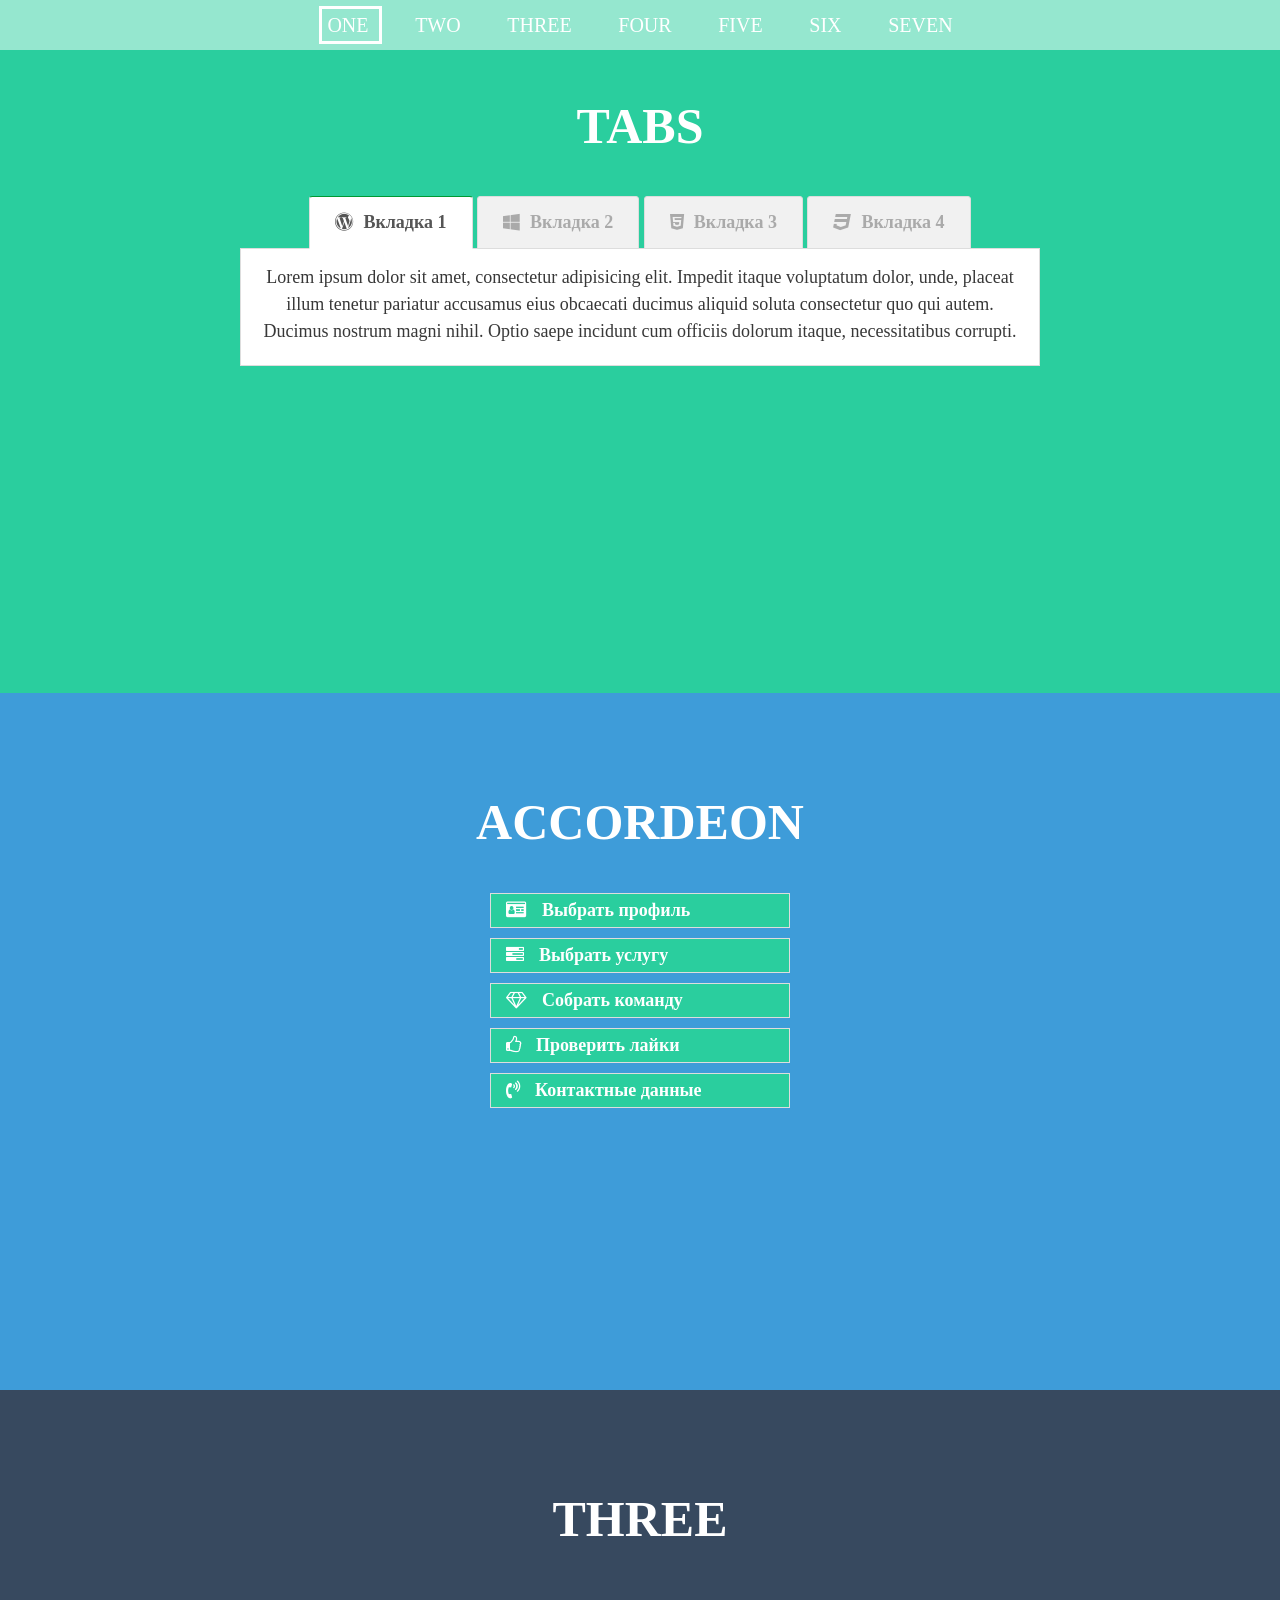
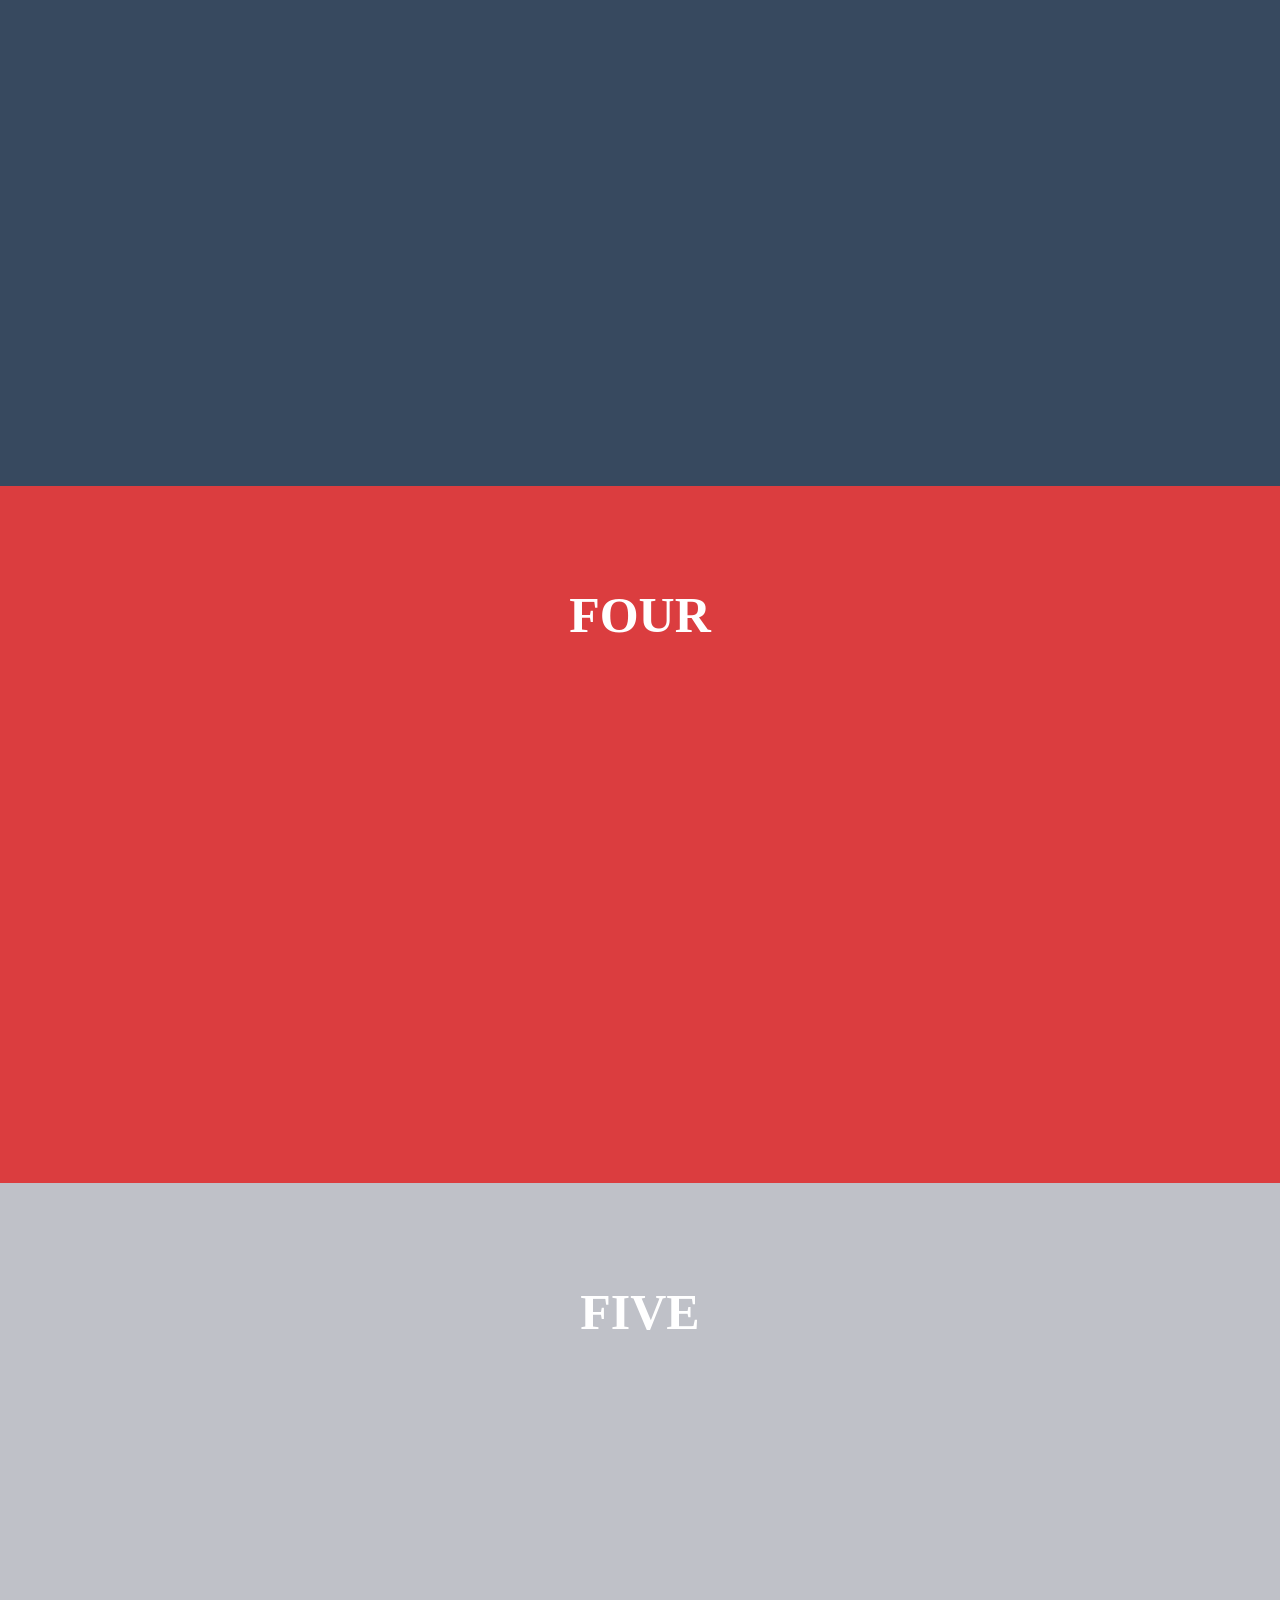
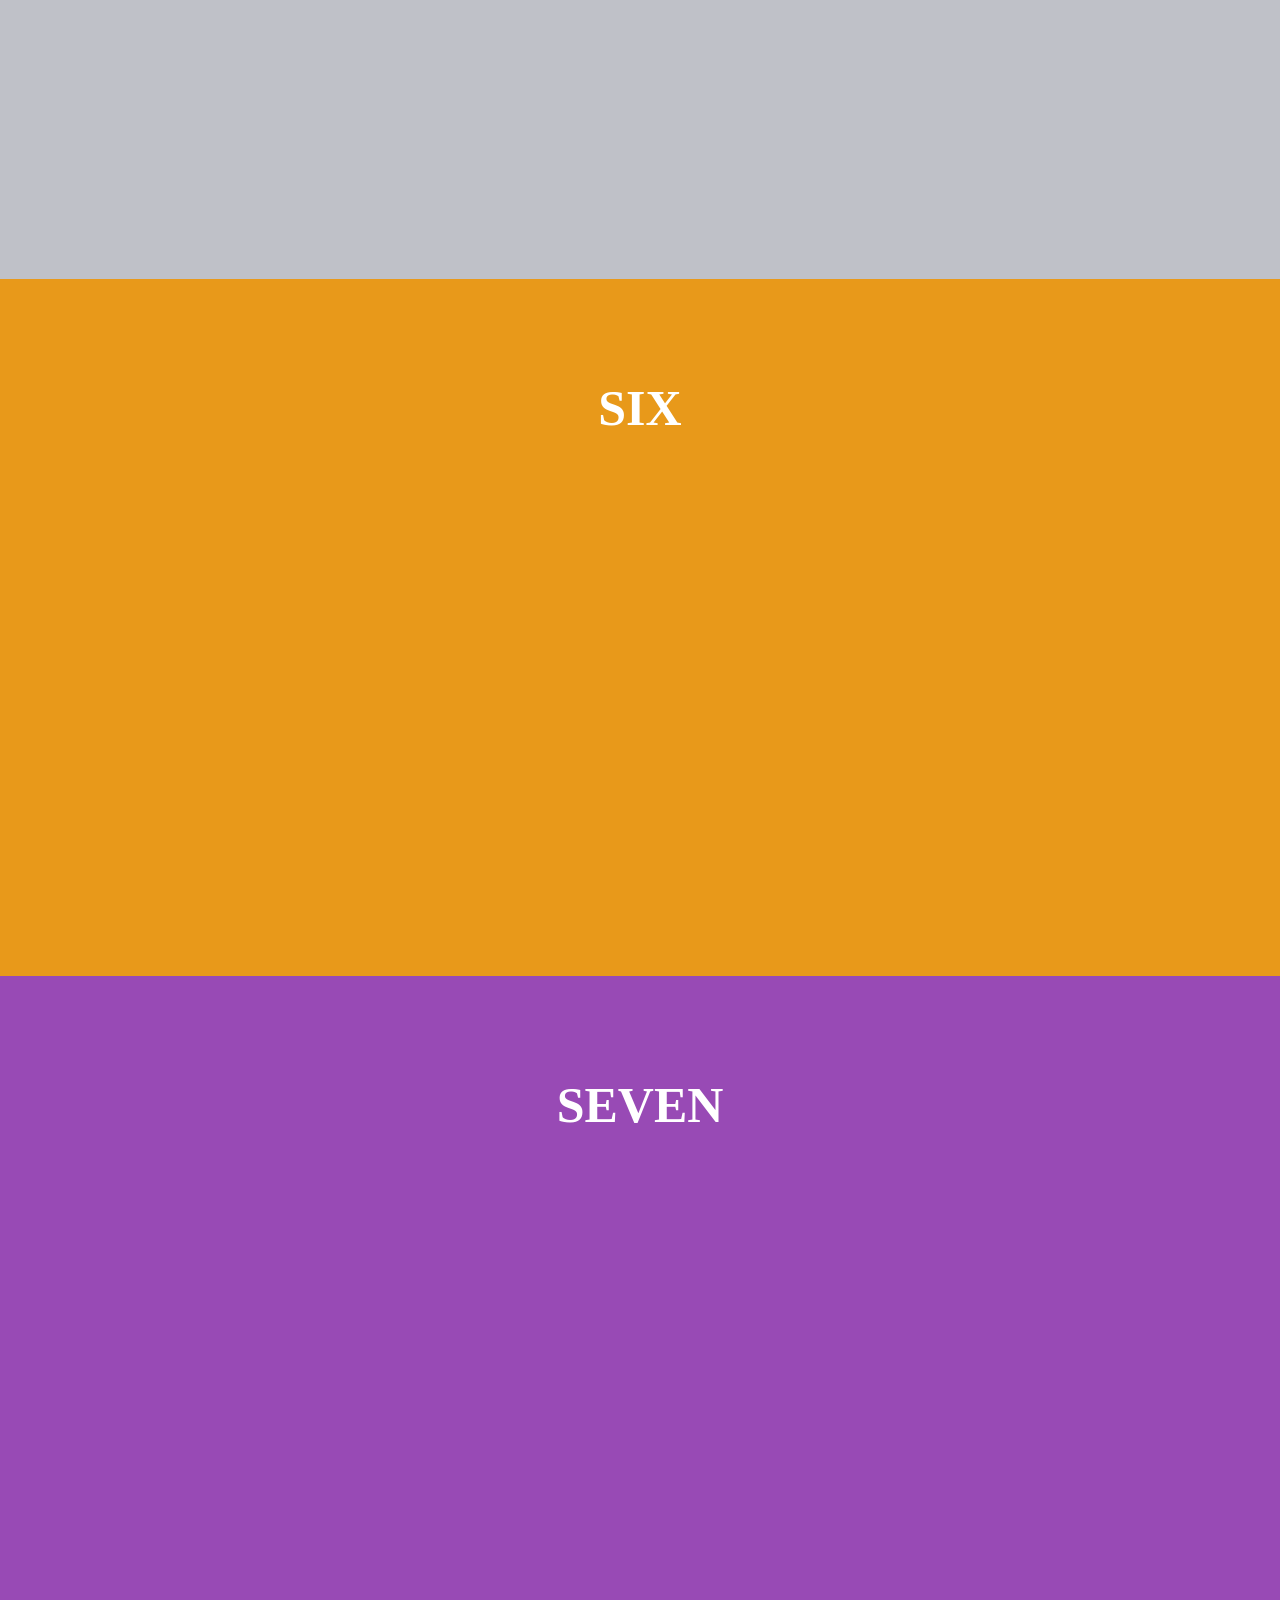
<file: index.html>
<!DOCTYPE html>
<html lang="en">
<head>
	<meta charset="UTF-8">
	<title>Document</title>
	<link rel="stylesheet" href="assets/font-awesome-4.7.0/css/font-awesome.min.css">
	<link rel="stylesheet" href="style.css">
	<script type="text/javascript" src="assets/jquery/jquery-3.1.1.min.js"></script>
	<script type="text/javascript" src="assets/3_js-accordeon/js-accordeon.js"></script>
	<script type="text/javascript" src="assets/8_js-landing+hash/js-landing+hash.js"></script>
</head>
<body>

<div class="wrapper">
	<div class="nav">
		<div class="container">
			<ul class="nav__list">
				<li class="nav__item">
					<a href="#one" class="nav__item-link">
						One
					</a>
				</li>
				<li class="nav__item">
					<a href="#two" class="nav__item-link">
						Two
					</a>
				</li>
				<li class="nav__item">
					<a href="#three" class="nav__item-link">
						Three
					</a>
				</li>
				<li class="nav__item">
					<a href="#four" class="nav__item-link">
						Four
					</a>
				</li>
				<li class="nav__item">
					<a href="#five" class="nav__item-link">
						Five
					</a>
				</li>
				<li class="nav__item">
					<a href="#six" class="nav__item-link">
						Six
					</a>
				</li>
				<li class="nav__item">
					<a href="#seven" class="nav__item-link">
						Seven
					</a>
				</li>
			</ul>
		</div>
	</div>
	<div class="wrapper__inner">
		<section class="section section__one" style="" data-section="one">
			<div class="section__title ">
			<h1>Tabs</h1>

				<div class="tabs">
				    <input id="tab1" class="tabs__item" type="radio" name="tabs" checked>
				    <label for="tab1" class="tabs__label" title="Вкладка 1">Вкладка 1</label>
				 
				    <input id="tab2" class="tabs__item" type="radio" name="tabs">
				    <label for="tab2" class="tabs__label" title="Вкладка 2">Вкладка 2</label>
				 
				    <input id="tab3" class="tabs__item" type="radio" name="tabs">
				    <label for="tab3" class="tabs__label" title="Вкладка 3">Вкладка 3</label>
				 
				    <input id="tab4" class="tabs__item" type="radio" name="tabs">
				    <label for="tab4" class="tabs__label" title="Вкладка 4">Вкладка 4</label>
				 
				    <section id="content-tab1" class="tabs__content">
				        <p class="tabs__content-description">
							Lorem ipsum dolor sit amet, consectetur adipisicing elit. Impedit itaque voluptatum dolor, unde, placeat illum tenetur pariatur accusamus eius obcaecati ducimus aliquid soluta consectetur quo qui autem. Ducimus nostrum magni nihil. Optio saepe incidunt cum officiis dolorum itaque, necessitatibus corrupti.
				        </p>
				    </section>  
				    <section id="content-tab2" class="tabs__content">
				        <p class="tabs__content-description">
				          	Lorem ipsum dolor sit amet, consectetur adipisicing elit. Laudantium dignissimos nesciunt sapiente porro delectus debitis voluptatibus corporis iusto eius itaque pariatur modi nisi a libero, tenetur, vitae quidem quisquam dolore quas labore iure voluptatum! Corporis, reiciendis odit similique ducimus. Aliquam.
				        </p>
				    </section> 
				    <section id="content-tab3" class="tabs__content">
				        <p class="tabs__content-description">
				         	Lorem ipsum dolor sit amet, consectetur adipisicing elit. Adipisci dolorum nesciunt, enim quis iste. Sint accusantium impedit, minus deleniti optio enim accusamus? Veritatis possimus modi, velit culpa autem, architecto dignissimos blanditiis doloribus voluptates tempora fuga, et atque, ex vitae ullam.
						</p>
				    </section> 
				    <section id="content-tab4" class="tabs__content">
				        <p class="tabs__content-description">
				        	Lorem ipsum dolor sit amet, consectetur adipisicing elit. Incidunt debitis officia repellat ex praesentium excepturi eos cupiditate et sapiente. Omnis illo, nobis quaerat dignissimos veniam alias sit animi eaque error temporibus magni asperiores itaque assumenda consectetur harum facilis vero, ex.
				        </p>
				    </section>    
				</div>

			</div>
		</section>
		<section class="section section__two" style="" data-section="two">
			<div class="section__title ">
			<h1>Accordeon</h1>
			<div class="accordeon">
				<ul class="accordeon__list">
					<li class="accordeon__item">
						<a href="#two" class="accordeon__trigger js-accordeon__trigger"><i class="fa fa-id-card" aria-hidden="true"></i>Выбрать профиль</a>
						<ul class="accordeon__inner">
							<li class="accordeon__inner-item">
								<a href="" class="accordeon__inner-link">inner-link1</a>
							</li>
							<li class="accordeon__inner-item">
								<a href="" class="accordeon__inner-link">inner-link2</a>
							</li>
							<li class="accordeon__inner-item">
								<a href="" class="accordeon__inner-link">inner-link3</a>
							</li>
							<li class="accordeon__inner-item">
								<a href="" class="accordeon__inner-link">inner-link4</a>
							</li>
						</ul>
					</li>
					<li class="accordeon__item">
						<a href="#" class="accordeon__trigger js-accordeon__trigger"><i class="fa fa-tasks" aria-hidden="true"></i>Выбрать услугу</a>
						<ul class="accordeon__inner">
							<li class="accordeon__inner-item">
								<a href="#" class="accordeon__inner-link">inner-link1</a>
							</li>
							<li class="accordeon__inner-item">
								<a href="#" class="accordeon__inner-link">inner-link2</a>
							</li>
							<li class="accordeon__inner-item">
								<a href="#" class="accordeon__inner-link">inner-link3</a>
							</li>
							<li class="accordeon__inner-item">
								<a href="#" class="accordeon__inner-link">inner-link4</a>
							</li>
						</ul>
					</li>
					<li class="accordeon__item">
						<a href="#" class="accordeon__trigger js-accordeon__trigger"><i class="fa fa-diamond" aria-hidden="true"></i>Собрать команду</a>
						<ul class="accordeon__inner">
							<li class="accordeon__inner-item">
								<a href="#" class="accordeon__inner-link">inner-link1</a>
							</li>
							<li class="accordeon__inner-item">
								<a href="#" class="accordeon__inner-link">inner-link2</a>
							</li>
							<li class="accordeon__inner-item">
								<a href="#" class="accordeon__inner-link">inner-link3</a>
							</li>
							<li class="accordeon__inner-item">
								<a href="#" class="accordeon__inner-link">inner-link4</a>
							</li>
						</ul>
					</li>
					<li class="accordeon__item">
						<a href="#" class="accordeon__trigger js-accordeon__trigger"><i class="fa fa-thumbs-o-up" aria-hidden="true"></i>Проверить лайки</a>
						<ul class="accordeon__inner">
							<li class="accordeon__inner-item">
								<a href="#" class="accordeon__inner-link">inner-link1</a>
							</li>
							<li class="accordeon__inner-item">
								<a href="#" class="accordeon__inner-link">inner-link2</a>
							</li>
							<li class="accordeon__inner-item">
								<a href="#" class="accordeon__inner-link">inner-link3</a>
							</li>
							<li class="accordeon__inner-item">
								<a href="#" class="accordeon__inner-link">inner-link4</a>
							</li>
						</ul>
					</li>
					<li class="accordeon__item">
						<a href="#" class="accordeon__trigger js-accordeon__trigger"><i class="fa fa-volume-control-phone" aria-hidden="true"></i>Контактные данные</a>
						<ul class="accordeon__inner">
							<li class="accordeon__inner-item">
								<a href="#" class="accordeon__inner-link">inner-link1</a>
							</li>
							<li class="accordeon__inner-item">
								<a href="#" class="accordeon__inner-link">inner-link2</a>
							</li>
							<li class="accordeon__inner-item">
								<a href="#" class="accordeon__inner-link">inner-link3</a>
							</li>
							<li class="accordeon__inner-item">
								<a href="#" class="accordeon__inner-link">inner-link4</a>
							</li>
						</ul>
					</li>
				</ul>
			</div>
			</div>
		</section>
		<section class="section section__three" style="" data-section="three">
			<div class="section__title "><h1>Three</h1></div>
		</section>
		<section class="section section__four" style="" data-section="four">
			<div class="section__title "><h1>Four</h1></div>
		</section>
		<section class="section section__five" style="" data-section="five">
			<div class="section__title "><h1>Five</h1></div>
		</section>
		<section class="section section__six" style="" data-section="six">
			<div class="section__title "><h1>Six</h1></div>
		</section>
		<section class="section section__seven" style="" data-section="seven">
			<div class="section__title "><h1>Seven</h1></div>
		</section>
	</div>
</div>

</body>
</html>
</file>
<file: style.css>
@charset "UTF-8";
body {
  margin: 0;
  padding: 0;
  min-width: 600px;
}

.wrapper {
  width: 100%;
  text-align: center;
  font-size: 0px;
}

.nav {
  position: fixed;
  top: 0;
  height: 50px;
  background-color: rgba(255, 255, 255, 0.5);
  line-height: 50px;
  width: 100%;
  min-width: 600px;
}

.container {
  position: relative;
}

.nav__list {
  padding: 0;
}

.nav__item {
  display: inline;
  font-size: 20px;
  border: 3px solid rgba(255, 255, 255, 0);
  padding: 5px;
}
.nav__item:hover {
  border: 3px solid #fff;
}

.nav__item-link {
  color: #fff;
  text-decoration: none;
  text-transform: uppercase;
}

.active {
  border: 3px solid #fff;
}

li.nav__item + li.nav__item {
  margin-left: 2%;
}

.section {
  height: 700px;
  margin-top: -45px;
}

.section__title h1 {
  color: #fff;
  font-size: 50px;
  text-transform: uppercase;
  padding-top: 100px;
}

.section__one {
  background-color: #2ACE9E;
}

.section__two {
  background-color: #3E9CD9;
}

.section__three {
  background-color: #37495F;
}

.section__four {
  background-color: #DB3D3F;
}

.section__five {
  background-color: #BFC1C8;
}

.section__six {
  background-color: #E8991A;
}

.section__seven {
  background-color: #984AB5;
}

/*------------------------TABS--------------------------*/
/* ╨С╨░╨╖╨╛╨▓╤Л╨╣ ╨║╨╛╨╜╤В╨╡╨╣╨╜╨╡╤А ╤В╨░╨▒╨╛╨▓ */
.tabs {
  min-width: 320px;
  max-width: 800px;
  padding: 0px;
  margin: 0 auto;
  font-size: 18px;
}

/* ╨б╤В╨╕╨╗╨╕ ╤Б╨╡╨║╤Ж╨╕╨╣ ╤Б ╤Б╨╛╨┤╨╡╤А╨╢╨░╨╜╨╕╨╡╨╝ */
.tabs__content {
  display: none;
  padding: 15px;
  background: #fff;
  border: 1px solid #ddd;
}

.tabs__content-description {
  margin: 0 0 5px;
  line-height: 1.5;
  color: #383838;
  /* ╨┐╤А╨╕╨║╤А╤Г╤В╨╕╨╝ ╨░╨╜╨╕╨╝╨░╤Ж╨╕╤О */
  -webkit-animation-duration: 1s;
  animation-duration: 1s;
  -webkit-animation-fill-mode: both;
  animation-fill-mode: both;
  -webkit-animation-name: fadeIn;
  animation-name: fadeIn;
}

/* ╨Ю╨┐╨╕╤Б╤Л╨▓╨░╨╡╨╝ ╨░╨╜╨╕╨╝╨░╤Ж╨╕╤О ╤Б╨▓╨╛╨╣╤Б╤В╨▓╨░ opacity */
@-webkit-keyframes fadeIn {
  from {
    opacity: 0;
  }
  to {
    opacity: 1;
  }
}
@keyframes fadeIn {
  from {
    opacity: 0;
  }
  to {
    opacity: 1;
  }
}
/* ╨Я╤А╤П╤З╨╡╨╝ ╤З╨╡╨║╨▒╨╛╨║╤Б╤Л */
.tabs__item {
  display: none;
  position: absolute;
}

/* ╨б╤В╨╕╨╗╨╕ ╨┐╨╡╤А╨╡╨║╨╗╤О╤З╨░╤В╨╡╨╗╨╡╨╣ ╨▓╨║╨╗╨░╨┤╨╛╨║ (╤В╨░╨▒╨╛╨▓) */
.tabs__label {
  display: inline-block;
  margin: 0 0 -1px;
  padding: 15px 25px;
  font-weight: 600;
  text-align: center;
  color: #aaa;
  border: 0px solid #ddd;
  border-width: 1px 1px 1px 1px;
  background: #f1f1f1;
  border-radius: 3px 3px 0 0;
}

/* ╨и╤А╨╕╤Д╤В-╨╕╨║╨╛╨╜╨║╨╕ ╨╛╤В Font Awesome ╨▓ ╤Д╨╛╤А╨╝╨░╤В╨╡ Unicode */
.tabs__label:before {
  font-family: fontawesome;
  font-weight: normal;
  margin-right: 10px;
}

.tabs__label[for*="1"]:before {
  content: "\f19a";
}

.tabs__label[for*="2"]:before {
  content: "\f17a";
}

.tabs__label[for*="3"]:before {
  content: "\f13b";
}

.tabs__label[for*="4"]:before {
  content: "\f13c";
}

/* ╨Ш╨╖╨╝╨╡╨╜╨╡╨╜╨╕╤П ╤Б╤В╨╕╨╗╤П ╨┐╨╡╤А╨╡╨║╨╗╤О╤З╨░╤В╨╡╨╗╨╡╨╣ ╨▓╨║╨╗╨░╨┤╨╛╨║ ╨┐╤А╨╕ ╨╜╨░╨▓╨╡╨┤╨╡╨╜╨╕╨╕ */
.tabs__label:hover {
  color: #888;
  cursor: pointer;
}

/* ╨б╤В╨╕╨╗╨╕ ╨┤╨╗╤П ╨░╨║╤В╨╕╨▓╨╜╨╛╨╣ ╨▓╨║╨╗╨░╨┤╨║╨╕ */
.tabs__item:checked + label {
  color: #555;
  border-top: 1px solid #009933;
  border-bottom: 1px solid #fff;
  background: #fff;
}

/* ╨Р╨║╤В╨╕╨▓╨░╤Ж╨╕╤П ╤Б╨╡╨║╤Ж╨╕╨╣ ╤Б ╨┐╨╛╨╝╨╛╤Й╤М╤О ╨┐╤Б╨╡╨▓╨┤╨╛╨║╨╗╨░╤Б╤Б╨░ :checked */
#tab1:checked ~ #content-tab1, #tab2:checked ~ #content-tab2, #tab3:checked ~ #content-tab3, #tab4:checked ~ #content-tab4 {
  display: block;
}

/* ╨г╨▒╨╕╤А╨░╨╡╨╝ ╤В╨╡╨║╤Б╤В ╤Б ╨┐╨╡╤А╨╡╨║╨╗╤О╤З╨░╤В╨╡╨╗╨╡╨╣ 
* ╨╕ ╨╛╤Б╤В╨░╨▓╨╗╤П╨╡╨╝ ╨╕╨║╨╛╨╜╨║╨╕ ╨╜╨░ ╨╝╨░╨╗╤Л╤Е ╤Н╨║╤А╨░╨╜╨░╤Е
*/
@media screen and (max-width: 745px) {
  .tabs__label {
    font-size: 0;
  }

  .tabs__label:before {
    margin: 0;
    font-size: 18px;
  }
}
/* ╨Ш╨╖╨╝╨╡╨╜╤П╨╡╨╝ ╨▓╨╜╤Г╤В╤А╨╡╨╜╨╜╨╕╨╡ ╨╛╤В╤Б╤В╤Г╨┐╤Л 
*  ╨┐╨╡╤А╨╡╨║╨╗╤О╤З╨░╤В╨╡╨╗╨╡╨╣ ╨┤╨╗╤П ╨╝╨░╨╗╤Л╤Е ╤Н╨║╤А╨░╨╜╨╛╨▓
*/
@media screen and (max-width: 600px) {
  .tabs__label {
    padding: 15px;
  }
}
/*--------------------Accordeon----------------*/
.accordeon {
  width: 300px;
  margin: 0 auto;
  font-size: 18px;
}

ul.accordeon__list {
  padding-left: 0;
}

.accordeon__trigger {
  text-decoration: none;
  color: #fff;
  font-weight: 600;
  background-color: #2ACE9E;
  display: block;
  padding: 6px;
  border: 1px solid #ddd;
  text-align: left;
  padding-left: 15px;
}
.accordeon__trigger i {
  padding-right: 15px;
}

.accordeon__inner {
  padding-left: 0;
  background: #FFF;
}

.accordeon__item {
  margin-bottom: 10px;
  list-style: none;
  -webkit-border-radius: 3px;
  border-radius: 3px;
}

.accordeon__inner-item {
  list-style: none;
}

.accordeon__inner-link {
  text-decoration: none;
  color: #34495e;
  border-bottom: 1px dotted #34495e;
}

.accordeon__inner {
  display: none;
}
</file>
